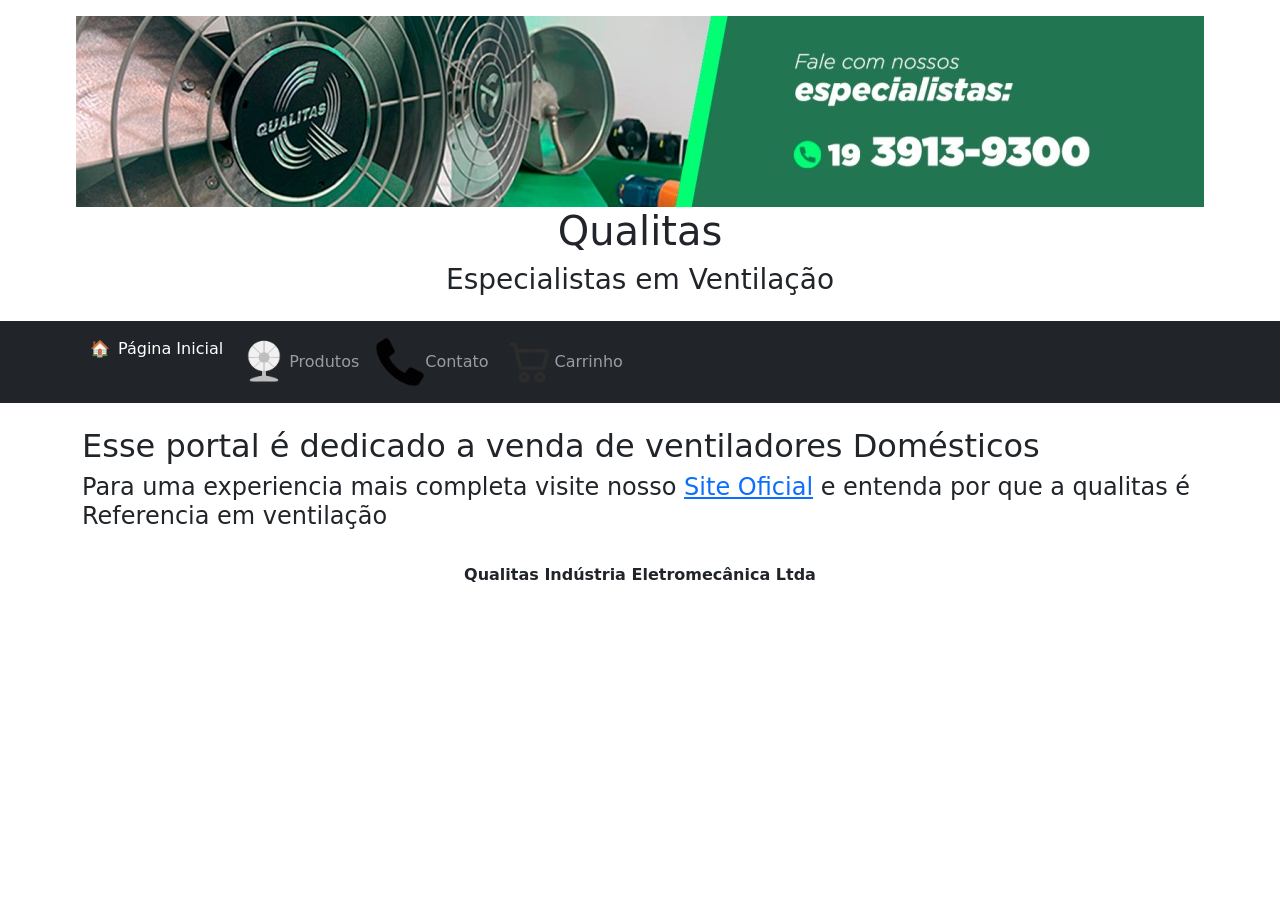
<file: index.html>
<!DOCTYPE html>
<html lang="pt-br">
  <head>
    <meta charset="UTF-8" />
    <meta http-equiv="X-UA-Compatible" content="IE=edge" />
    <meta name="viewport" content="width=device-width, initial-scale=1.0" />
    <meta name="author" content="João Pedro Doni" />
    <meta name="keywords" content="Qualitas,qualitas,Ventilação,ventilação,Ventiladores,ventiladores,Industria,industria" />
    <meta
      name="description"
      content="Ventiladores Domesticos direto de Fabrica"
    />
    <link rel="icon" href="app\views\img\favicon-32x32.png" />
    <title>Loja Qualitas: Industria Eletromecânica Ltda</title>
    <style>
      /* Always set the map height explicitly to define the size of the div
       * element that contains the map. */
      gmp-map {
        height: 50%;
      }

      /* Optional: Makes the sample page fill the window. */
      html,
      body {
        height: 100%;
        margin: 0;
        padding: 0;
      }
    </style>
    <link
      href="https://cdn.jsdelivr.net/npm/bootstrap@5.3.3/dist/css/bootstrap.min.css"
      rel="stylesheet"
      integrity="sha384-QWTKZyjpPEjISv5WaRU9OFeRpok6YctnYmDr5pNlyT2bRjXh0JMhjY6hW+ALEwIH"
      crossorigin="anonymous"
    />
  </head>
  <body>
    <header class="header text-center py-3">
      <img class="capaCabecalho" src="app\views\img\qualitas_indstria_eletromecnica_ltda_cover.png" alt="capaCabecalho" class="img-fluid" />
      <h1>Qualitas</h1>
      <h3>Especialistas em Ventilação</h3>
    </header>
    <nav class="navbar navbar-expand-lg navbar-dark bg-dark">
      <div class="container">
        <button
          class="navbar-toggler"
          type="button"
          data-bs-toggle="collapse"
          data-bs-target="#navbarNav"
          aria-controls="navbarNav"
          aria-expanded="false"
          aria-label="Toggle navigation"
        >
          <span class="navbar-toggler-icon"></span>
        </button>
        <div class="collapse navbar-collapse" id="navbarNav">
          <ul class="navbar-nav">
            <li class="nav-item">
              <a class="nav-link active d-flex align-items-center gap-2" href="index.html">
                <span>🏠</span> Página Inicial
              </a>
            </li>
            <li class="nav-item">
              <a class="nav-link" href="app/views/classes/produtos.php">
                <img src="app\views\img\produto.png" alt="Produtos" width="50">Produtos</a>
            </li>
            <li class="nav-item">
              <a class="nav-link" href="app/views/classes/contato.html">
                <img src="app\views\img\telefone.png" alt="Contato" width="50">Contato</a>
            </li>
            <li class="nav-item">
              <a class="nav-link" href="app/views/classes/carrinho.php">
                <img src="app\views\img\carrinho.png" alt="Carrinho" width="50">Carrinho</a>
            </li>
          </ul>
        </div>
      </div>
    </nav>
    <main>
      <div class="container mt-4">
        <h2>Esse portal é dedicado a venda de ventiladores Domésticos</h2>
        <h4>Para uma experiencia mais completa visite nosso
          <a alt="Site Oficial Qualitas" href="https://www.qualitas.ind.br/">Site Oficial</a>
          e entenda por que a qualitas é Referencia em ventilação
        </h4>
        <p></p>
      </div>
      

      
    </main>
    <footer class="footer text-center py-3">
      <p><strong>Qualitas Indústria Eletromecânica Ltda</strong></p>
    </footer>
    <script
      src="https://cdn.jsdelivr.net/npm/bootstrap@5.3.3/dist/js/bootstrap.bundle.min.js"
      integrity="sha384-YvpcrYf0tY3lHB60NNkmXc5s9fDVZLESaAA55NDzOxhy9GkcIdslK1eN7N6jIeHz"
      crossorigin="anonymous"
    ></script>
  </body>
</html>
</file>
